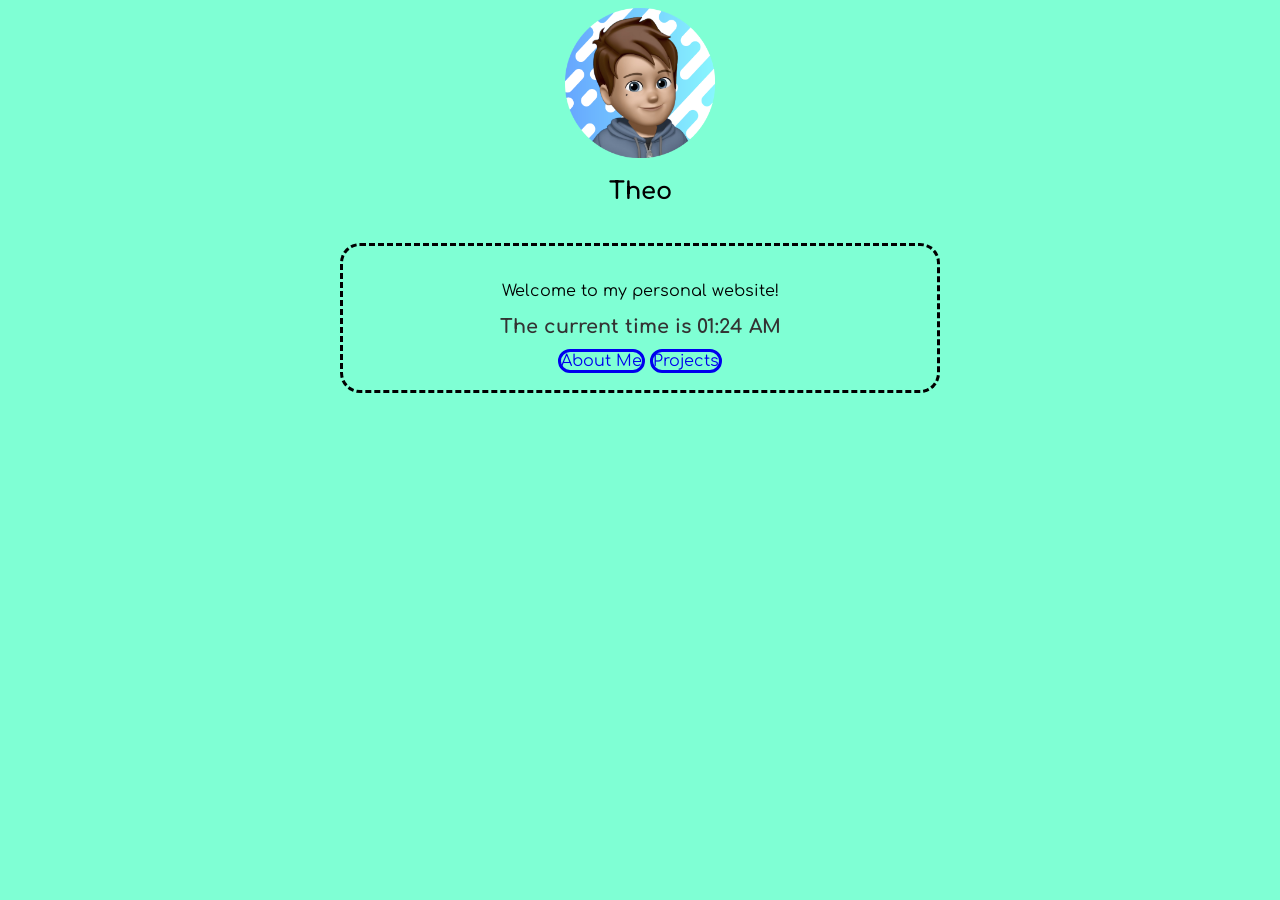
<file: index.html>
<!DOCTYPE html>
<html>
  <head>
    <title>Fun website</title>
    <link rel="preconnect" href="https://fonts.googleapis.com">
    <link rel="preconnect" href="https://fonts.gstatic.com" crossorigin>
    <link href="https://fonts.googleapis.com/css2?family=Comfortaa:wght@300..700&display=swap" rel="stylesheet">
    <link href="styles.css" rel="stylesheet">
    <link rel="icon" type="image/x-icon" href="/profile-pic (4).png">
  </head>
  <body>
  <img style="width: 150px;" src="profile-pic (4).png" />

  <h2>Theo</h2>
  <br>
  <div
    style="border-radius: 20px; border: dashed; max-width: 600px; width: 100%; text-align: center; padding: 20px; box-sizing: border-box; margin-left: 50px; margin-right: 50px;">
    <p>Welcome to my personal website!</p>
    
    <p id="time-display"></p> 
    
    <a class="button" href="2.html">About Me</a>
    <a class="button" href="3.html">Projects</a>
  </div>
  <script src="script.js"></script>
</body>
</html>
</file>
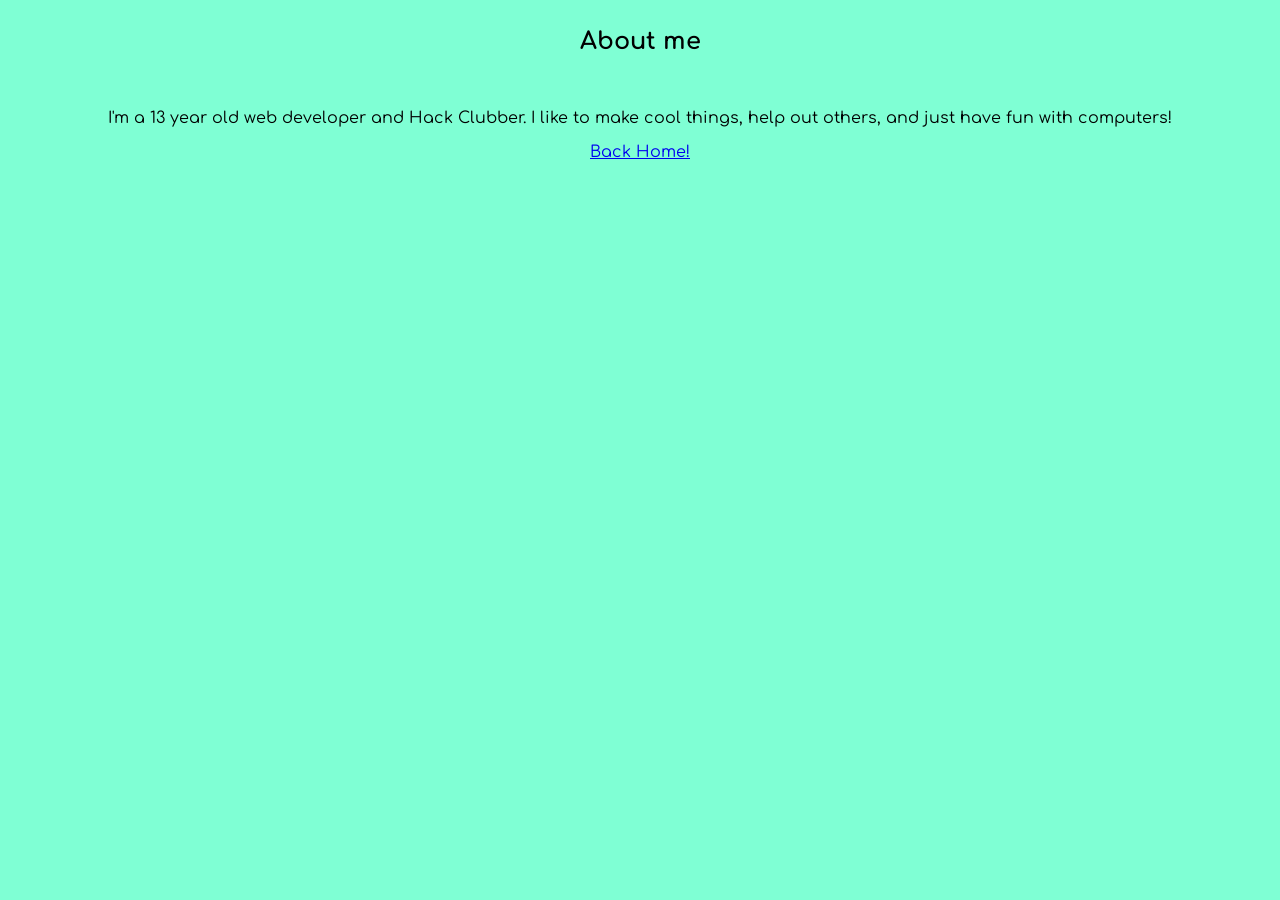
<file: 2.html>
<!DOCTYPE html>
<html>
  <head>
    <title>Fun website</title>
    <link rel="preconnect" href="https://fonts.googleapis.com">
    <link rel="preconnect" href="https://fonts.gstatic.com" crossorigin>
    <link href="https://fonts.googleapis.com/css2?family=Comfortaa:wght@300..700&display=swap" rel="stylesheet">
    <link href="styles.css" rel="stylesheet">
    <link rel="icon" type="image/x-icon" href="/profile-pic (4).png">
  </head>
  <body>
    
    <h2>About me</h2>
    <br>
    <p>I'm a 13 year old web developer and Hack Clubber. I like to make cool things, help out others, and just have fun with computers!</p>
    <a href="index.html">Back Home!</a>
  </body>
</html>
</file>
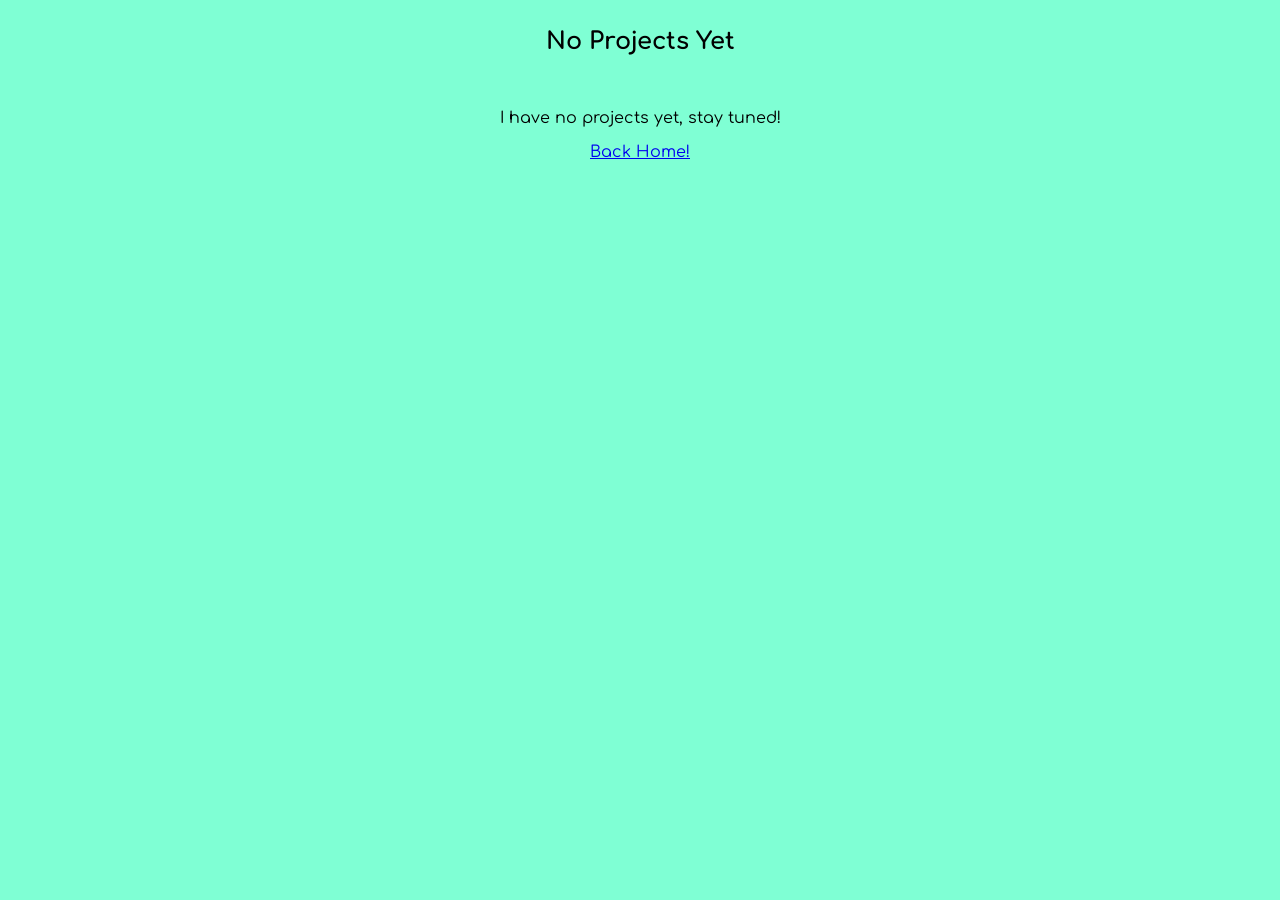
<file: 3.html>
<!DOCTYPE html>
<html>
  <head>
    <title>Fun website</title>
    <link rel="preconnect" href="https://fonts.googleapis.com">
    <link rel="preconnect" href="https://fonts.gstatic.com" crossorigin>
    <link href="https://fonts.googleapis.com/css2?family=Comfortaa:wght@300..700&display=swap" rel="stylesheet">
    <link href="styles.css" rel="stylesheet">
    <link rel="icon" type="image/x-icon" href="/profile-pic (4).png">
  </head>
  <body>
    
    <h2>No Projects Yet</h2>
    <br>
    <p>I have no projects yet, stay tuned!</p>
    <a href="index.html">Back Home!</a>
  </body>
</html>
</file>
<file: styles.css>
:root {
  --transition-time: 0.3s;
  --primary-color: aquamarine;
}

a {
  transition: color var(--transition-time) ease-in-out;
}

a:hover {
  color: white;
}

body {
  font-family: "Comfortaa";
  display: flex;
  align-items: center;
  justify-content: center;
  flex-direction: column;
  background-color: aquamarine;
}

.button {
  text-decoration: none;
  border-radius: 50px;
  border-style: solid;
}

#time-display {
  font-size: 1.2rem;
  font-weight: bold;
  color: #333;
  margin: 15px 0;
}

.button {
  text-decoration: none;
  border-radius: 50px;
  border-style: solid;
}

#time-display {
  font-size: 1.2rem;
  font-weight: bold;
  color: #333;
  margin: 15px 0;
}
</file>
